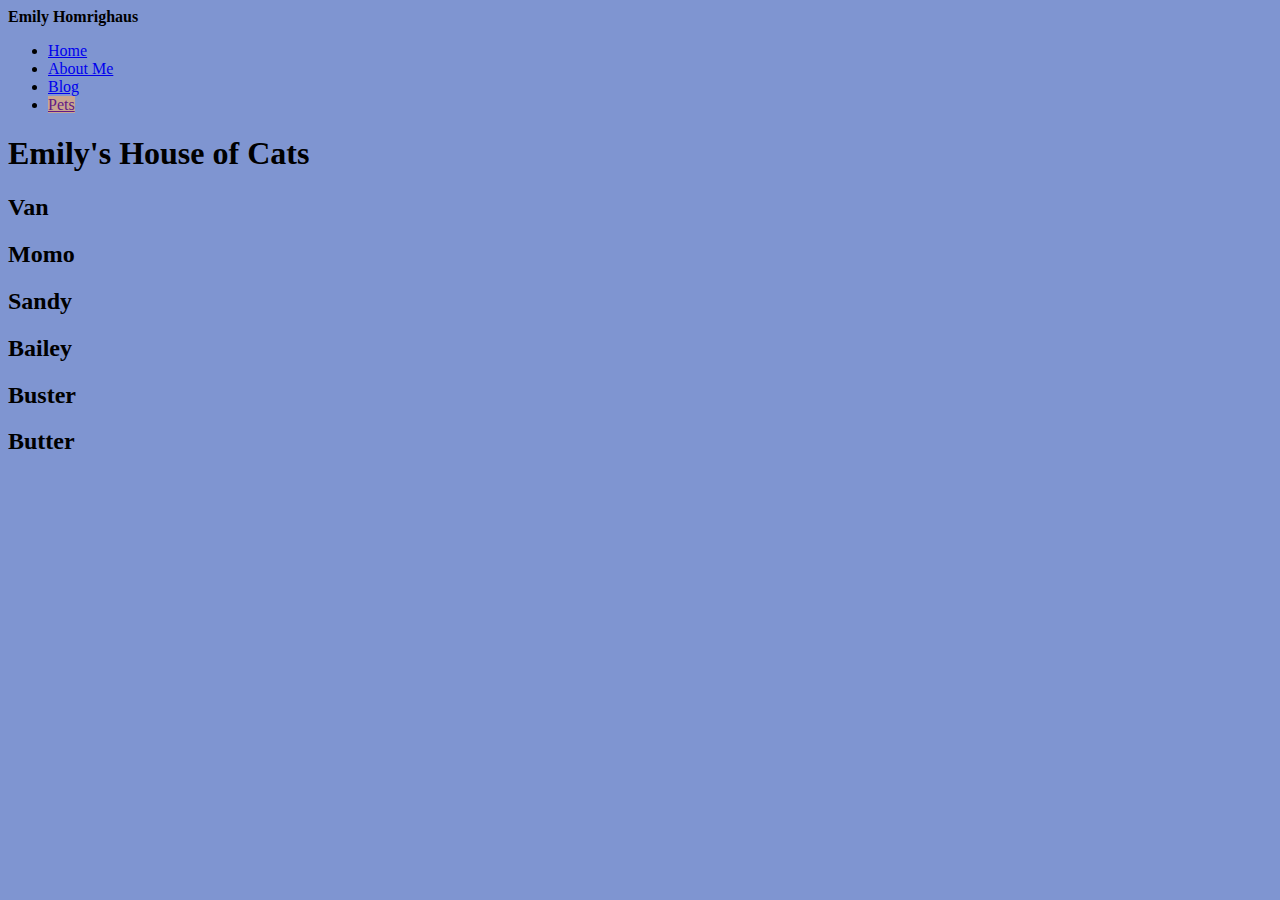
<file: pets.html>
<html lang="en-US">
  <head>
    <meta charset="UTF-8">
	<meta name="author" content="Emily Homrighaus">
	<meta name="viewport" content="width=device-width, initial-scale=1">
	<link href="https://cdn.jsdelivr.net/npm/bootstrap@5.3.8/dist/css/bootstrap.min.css" rel="stylesheet" integrity="sha384-sRIl4kxILFvY47J16cr9ZwB07vP4J8+LH7qKQnuqkuIAvNWLzeN8tE5YBujZqJLB" crossorigin="anonymous">
	<link href="common_style.css" rel="stylesheet">
  </head>
  <body>
	  <header>
		<nav class="navbar navbar-expand-lg bg-body-tertiary">
		  <div class="container-fluid">
		    <a class="navbar-brand"><strong>Emily Homrighaus</strong></a>
		    <div class="collapse navbar-collapse" id="navbarNav">
		      <ul class="navbar-nav">
		        <li class="nav-item">
		          <a class="nav-link" href="index.html">Home</a>
		        </li>
		        <li class="nav-item">
		          <a class="nav-link" href="aboutme.html">About Me</a>
		        </li>
		        <li class="nav-item">
		          <a class="nav-link" href="blog.html">Blog</a>
		        </li>
		        <li class="nav-item">
		          <a class="nav-link active" aria-current="page" href="pets.html">Pets</a>
		        </li>
		      </ul>
		    </div>
		  </div>
		</nav>
	  </header>
    <h1>
      Emily's House of Cats
	</h1>
	<div class="container text-center">
		<div class="row">
		  <div class="col">
			  <h2>Van</h2>
		  </div>
		  <div class="col">
			  <h2>Momo</h2>
		  </div>
		</div>
		<div class="row">
			<div class="col">
				<h2>Sandy</h2>
			</div>
			<div class="col">
				<h2>Bailey</h2>
			</div>
		</div>
		<div class="row">
			<div class="col">
				<h2>Buster</h2>
			</div>
			<div class="col">
				<h2>Butter</h2>
			</div>
		</div>
	</div>
  </body>
</html>
</file>
<file: common_style.css>
body {
	background-color: #7F95D1
}

.card-name {
	color: #712F91;
	font-weight: normal;
}

#blog-post {
	background-color: #FFEECF;
	color: #000000;
	margin: 20px;
	border-color: #7F95D1;
}

.about-me-list {
  display: grid;
  grid-template-columns: max-content auto;
  gap: 0.5rem 1rem;
}

.about-me-list dd {
  margin: 0;
}

.about-me-list ul {
	padding-left: 0;
	margin: 0;
}

.about-me-list ul > li {
	list-style-type: none;
}

.nav-link:hover {
	background-color: #631A86;
	color: #FFEECF;
}

.active {
	background-color: #C9A690;
	color: #631A86;
}

.bounce-top {
	padding-top: 55px;
	-webkit-animation: bounce-top 2s infinite alternate both;
	        animation: bounce-top 2s infinite alternate both;
}

/* ----------------------------------------------
 * Generated by Animista on 2025-10-6 10:40:3
 * Licensed under FreeBSD License.
 * See http://animista.net/license for more info. 
 * w: http://animista.net, t: @cssanimista
 * ---------------------------------------------- */

/**
 * ----------------------------------------
 * animation bounce-top
 * ----------------------------------------
 */
@-webkit-keyframes bounce-top {
  0% {
    -webkit-transform: translateY(-45px);
            transform: translateY(-45px);
    -webkit-animation-timing-function: ease-in;
            animation-timing-function: ease-in;
    opacity: 1;
  }
  24% {
    opacity: 1;
  }
  40% {
    -webkit-transform: translateY(-24px);
            transform: translateY(-24px);
    -webkit-animation-timing-function: ease-in;
            animation-timing-function: ease-in;
  }
  65% {
    -webkit-transform: translateY(-12px);
            transform: translateY(-12px);
    -webkit-animation-timing-function: ease-in;
            animation-timing-function: ease-in;
  }
  82% {
    -webkit-transform: translateY(-6px);
            transform: translateY(-6px);
    -webkit-animation-timing-function: ease-in;
            animation-timing-function: ease-in;
  }
  93% {
    -webkit-transform: translateY(-4px);
            transform: translateY(-4px);
    -webkit-animation-timing-function: ease-in;
            animation-timing-function: ease-in;
  }
  25%,
  55%,
  75%,
  87% {
    -webkit-transform: translateY(0px);
            transform: translateY(0px);
    -webkit-animation-timing-function: ease-out;
            animation-timing-function: ease-out;
  }
  100% {
    -webkit-transform: translateY(0px);
            transform: translateY(0px);
    -webkit-animation-timing-function: ease-out;
            animation-timing-function: ease-out;
    opacity: 1;
  }
}
@keyframes bounce-top {
  0% {
    -webkit-transform: translateY(-45px);
            transform: translateY(-45px);
    -webkit-animation-timing-function: ease-in;
            animation-timing-function: ease-in;
    opacity: 1;
  }
  24% {
    opacity: 1;
  }
  40% {
    -webkit-transform: translateY(-24px);
            transform: translateY(-24px);
    -webkit-animation-timing-function: ease-in;
            animation-timing-function: ease-in;
  }
  65% {
    -webkit-transform: translateY(-12px);
            transform: translateY(-12px);
    -webkit-animation-timing-function: ease-in;
            animation-timing-function: ease-in;
  }
  82% {
    -webkit-transform: translateY(-6px);
            transform: translateY(-6px);
    -webkit-animation-timing-function: ease-in;
            animation-timing-function: ease-in;
  }
  93% {
    -webkit-transform: translateY(-4px);
            transform: translateY(-4px);
    -webkit-animation-timing-function: ease-in;
            animation-timing-function: ease-in;
  }
  25%,
  55%,
  75%,
  87% {
    -webkit-transform: translateY(0px);
            transform: translateY(0px);
    -webkit-animation-timing-function: ease-out;
            animation-timing-function: ease-out;
  }
  100% {
    -webkit-transform: translateY(0px);
            transform: translateY(0px);
    -webkit-animation-timing-function: ease-out;
            animation-timing-function: ease-out;
    opacity: 1;
  }
}
</file>
